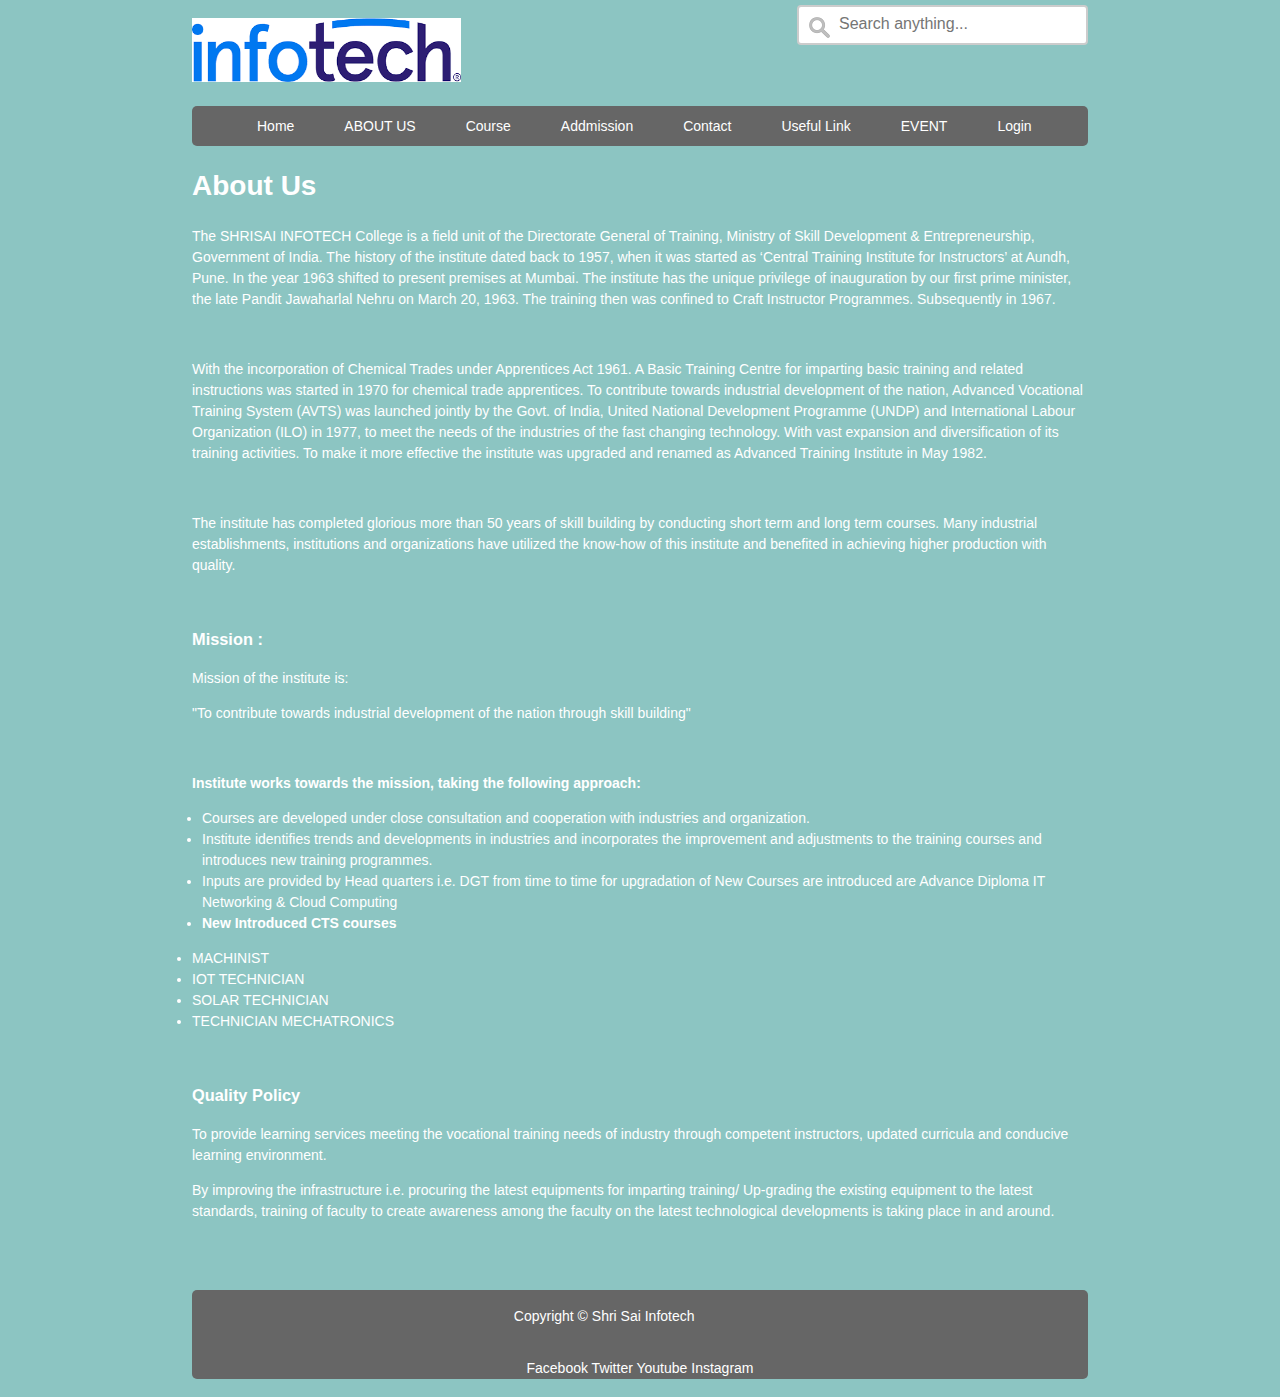
<file: aboutus.html>
<!DOCTYPE html>
<html lang="en">
<head>
	<title>Informatics College</title>
	<meta charset="utf-8">
<meta name="viewport" content="width=device-width, initial-scale=1">
<meta name="Keywords" content="College, Rahata, IT College, Lions Marga, college in Rahata, ahmednagarIT">
 <meta name="author" content="Sai Creation Team">
 <link rel="stylesheet" type="text/css" href="css/style.css">
<script src="javascript/js.js"></script>
<script src="javascript/validatename.js"></script>
</head>
<body class="body">
<header class="mainheader">
	<img src="images/logo.png">
	<content id="search">
		<form>
  <input type="text" name="search" placeholder="Search anything..." onclick="window.location.href='search.html'">
</form>
	</content>
<nav>
    <ul>
      <li><a href="index.html">Home</a></li>
			<li><a href="aboutus.html">ABOUT US</a></li>
			<li><a href="course.html">Course</a></li>
			<li><a href="Addmission.html">Addmission</a></li>
			<li><a href="contact.html">Contact</a></li>
			<li><a href="https://www.w3schools.com/">Useful Link</a></li>
			<li><a href="Event.html">EVENT</a></li>
			<li><a href="login.html">Login</a></li>	
    </ul> 
  </nav>
</header>
    <div class="contactSectionRight">
      <div class="homepage-content"> 
        <h1>About Us</h1>
        <p>The SHRISAI INFOTECH College is a field unit of the Directorate General of Training, Ministry of Skill Development & Entrepreneurship, Government of India. The history of the institute dated back to 1957, when it was started as ‘Central Training Institute for Instructors’ at Aundh, Pune. In the year 1963 shifted to present premises at Mumbai. The institute has the unique privilege of inauguration by our first prime minister, the late Pandit Jawaharlal Nehru on March 20, 1963. The training then was confined to Craft Instructor Programmes. Subsequently in 1967.</p>
        <p>&nbsp;</p>
        <p>With the incorporation of Chemical Trades under Apprentices Act 1961. A Basic Training Centre for imparting basic training and related instructions was started in 1970 for chemical trade apprentices. To contribute towards industrial development of the nation, Advanced Vocational Training System (AVTS) was launched jointly by the Govt. of India, United National Development Programme (UNDP) and International Labour Organization (ILO) in 1977, to meet the needs of the industries of the fast changing technology. With vast expansion and diversification of its training activities. To make it more effective the institute was upgraded and renamed as Advanced Training Institute in May 1982. </p>
        <p>&nbsp;</p>
        <p>The institute has completed glorious more than 50 years of skill building by conducting short term and long term courses. Many industrial establishments, institutions and organizations have utilized the know-how of this institute and benefited in achieving higher production with quality.</p>
        <p>&nbsp;</p>
        <h3>Mission : </h3>
        <p>Mission of the institute is:</p>
        <p class="target_group">"To contribute towards industrial development of the nation through skill building"</p>
        <p>&nbsp;</p>
        <p><strong>Institute works towards the mission, taking the following approach:</strong></p>
        <ul style="padding-left:10px;">
          <li> Courses are developed under close consultation and cooperation with industries and organization.</li>
          <li> Institute identifies trends and developments in industries and incorporates the improvement and adjustments to the training courses and introduces new training programmes.</li>
          <li> Inputs are provided by Head quarters i.e. DGT from time to time for upgradation of New Courses are introduced are Advance Diploma IT Networking & Cloud Computing <br> <ul="arrow"><li><strong> New Introduced CTS courses</strong></li></ul = arrow><li>MACHINIST</li><li>IOT TECHNICIAN </li><li>SOLAR TECHNICIAN </li><li>TECHNICIAN MECHATRONICS
</li>
        </ul>
        <p>&nbsp;</p>
        <h3>Quality Policy </h3>
        <p>To provide learning services meeting the vocational training needs of industry through competent instructors, updated curricula and conducive learning environment.</p>
        <p>By improving the infrastructure i.e. procuring the latest equipments for imparting training/ Up-grading the existing equipment to the latest standards, training of faculty to create awareness among the faculty on the latest technological developments is taking place in and around.</p>
      </div>
    </div>
    <div class="clear"></div>
  </div>
</div>
<footer class="mainFooter">
	<p>Copyright &copy Shri Sai Infotech</p>

	<a href="https://www.facebook.com/">Facebook</a>
	<a href="https://www.twitter.com/">Twitter</a>
	<a href="https://www.youtube.com/">Youtube</a>
	<a href="https://www.instagram.com/">Instagram</a>
	
</footer>
</body>
</html>
</file>
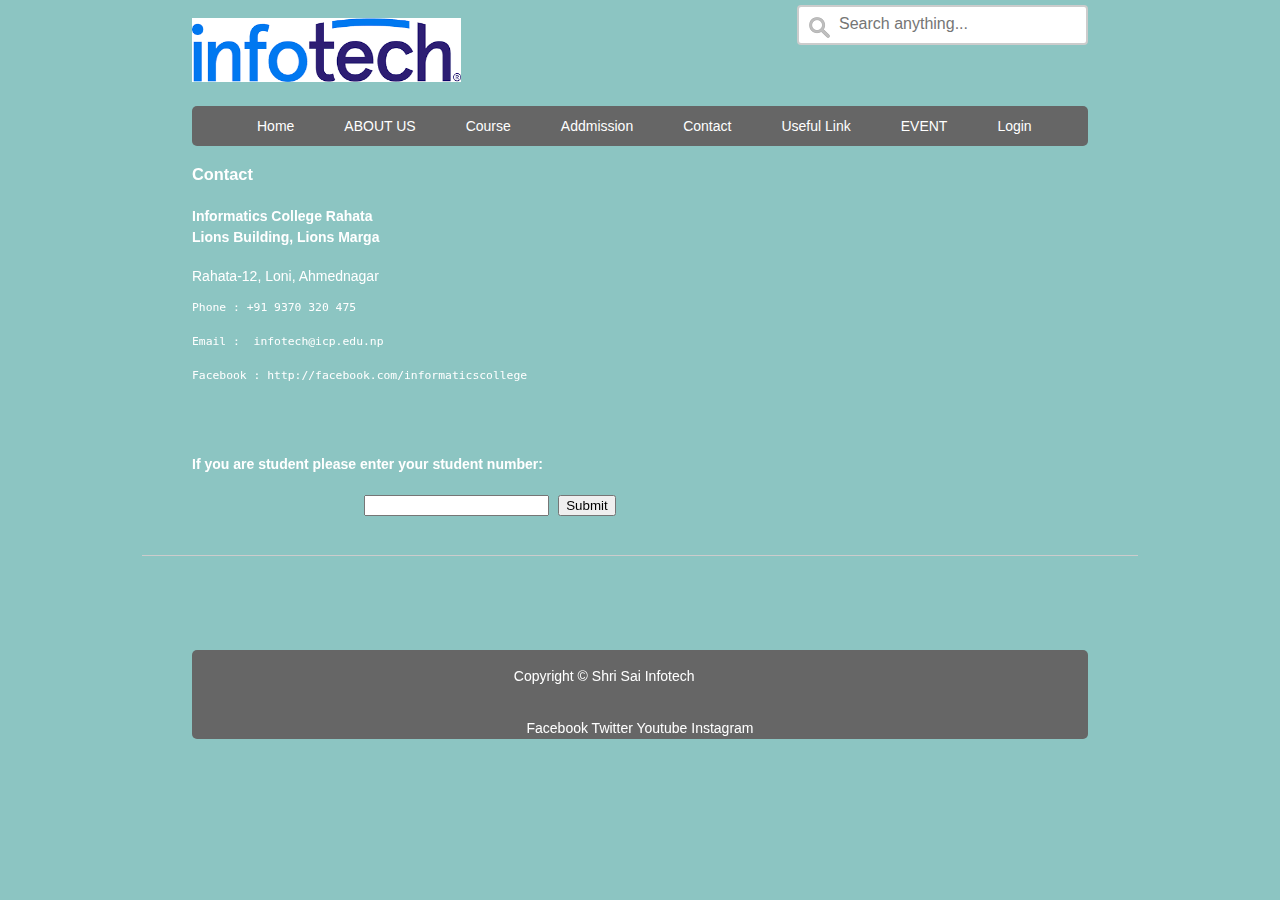
<file: contact.html>
<!DOCTYPE html>
<html lang="en">
<head>
	<title>Informatics College</title>
	<meta charset="utf-8">
<meta name="viewport" content="width=device-width, initial-scale=1">
<meta name="Keywords" content="College, Rahata, IT College, Lions Marga, college in Rahata, ahmednagarIT">
 <meta name="author" content="Sai Creation Team">
 <link rel="stylesheet" type="text/css" href="css/style.css">
<script src="javascript/js.js"></script>
<script src="javascript/validatename.js"></script>
</head>
<body class="body">
<header class="mainheader">
	<img src="images/logo.png">
	<content id="search">
		<form>
  <input type="text" name="search" placeholder="Search anything..." onclick="window.location.href='search.html'">
</form>
	</content>
<nav>
    <ul>
		
		<li><a href="index.html">Home</a></li>
		<li><a href="aboutus.html">ABOUT US</a></li>
		<li><a href="course.html">Course</a></li>
		<li><a href="Addmission.html">Addmission</a></li>
		<li><a href="contact.html">Contact</a></li>
		<li><a href="https://www.w3schools.com/">Useful Link</a></li>
		<li><a href="Event.html">EVENT</a></li>
		<li><a href="login.html">Login</a></li>
		
    </ul> 
  </nav>
</header>

<iframe src="https://www.google.com/maps/embed?pb=!1m14!1m8!1m3!1d7031.556636930296!2d84.00213800000002!3d28.214047!3m2!1i1024!2i768!4f13.1!3m3!1m2!1s0x0%3A0x2c990c26e1e19539!2sInformatics+College+Pokhara!5e0!3m2!1sen!2sus!4v1498820916560" width="300" height="350" frameborder="0" style="border:0" allowfullscreen></iframe>
<h3>Contact</h3>
<h4>Informatics College Rahata<br>
Lions Building, Lions Marga</h4>
Rahata-12, Loni, Ahmednagar
<pre>
Phone : +91 9370 320 475<br>
Email :  infotech@icp.edu.np<br>
Facebook : http://facebook.com/informaticscollege<br>
</pre>
<!DOCTYPE html>
<html>
<body>

<br>
<br>

<strong>If you are student please enter your student number:</strong>
<center>
<input id="numb">

<button type="button" onclick="myFunction()">Submit</button>

<p id="demo"></p>
</center>
<hr>
<footer class="mainFooter">
	<p>Copyright &copy Shri Sai Infotech</p>

	<a href="https://www.facebook.com/">Facebook</a>
	<a href="https://www.twitter.com/">Twitter</a>
	<a href="https://www.youtube.com/">Youtube</a>
	<a href="https://www.instagram.com/">Instagram</a>
	
</footer>
<script>
function myFunction() {
    var x, text;

    // Get the value of the input field with id="numb"
    x = document.getElementById("numb").value;

    // If x is Not a Number or less than one or greater than 10
    if (isNaN(x) || x < 1 || x > 1000) {
        text = "Input not valid";
    } else {
        text = "Input OK";
    }
    document.getElementById("demo").innerHTML = text;
}
</script>

</body>
</html> 
<script type="text/javascript">
  document.title="Contact";
</script>
</body>

</html>
</file>
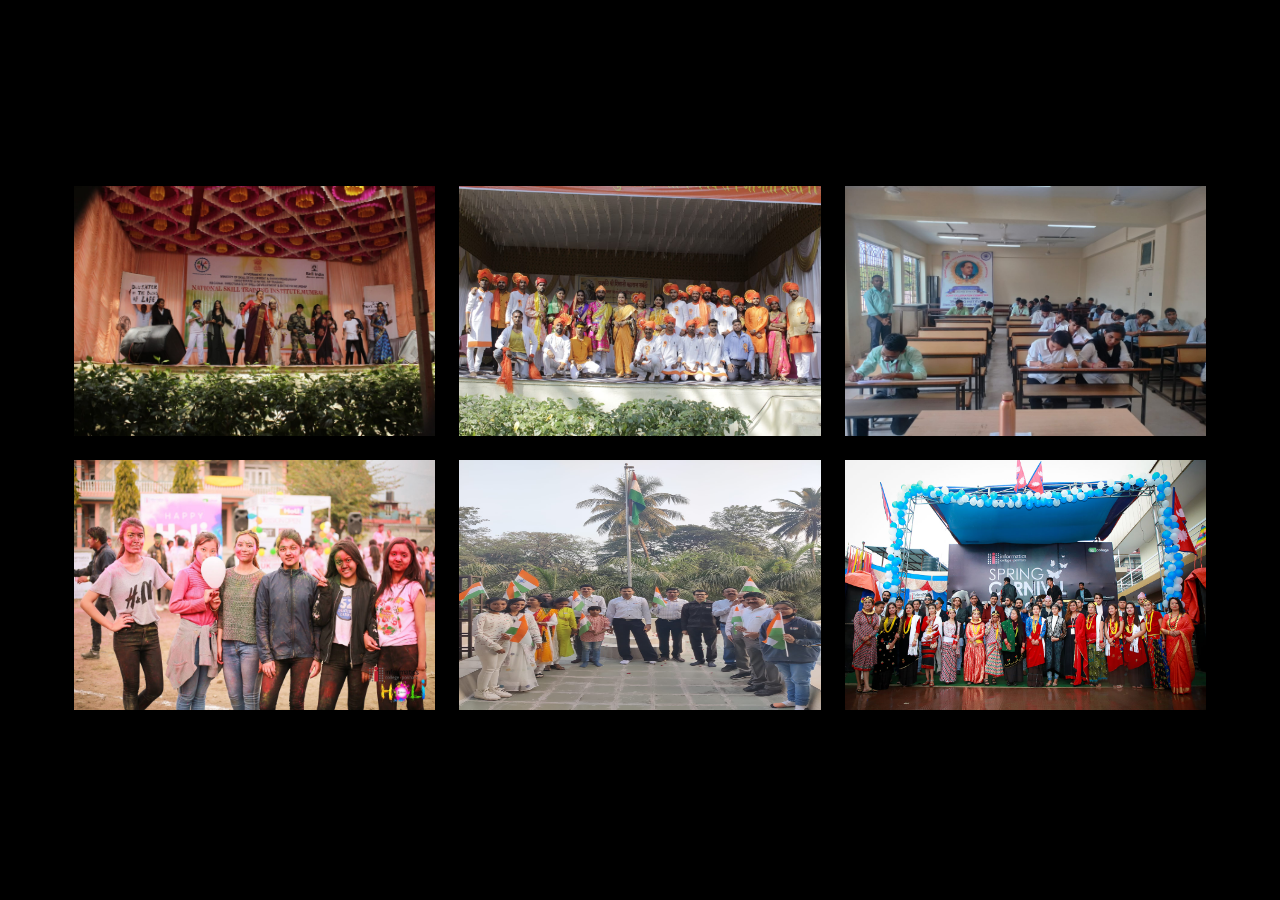
<file: Event.html>
<!DOCTYPE html>
<html lang="en">
<head>
    <meta charset="UTF-8">
    <meta http-equiv="X-UA-Compatible" content="IE=edge">
    <meta name="viewport" content="width=device-width, initial-scale=1.0">
    <title>EVENT</title>
 <link rel="stylesheet" type="text/css" href="css/Styles.CSS">
</head>
<body>
    <div class="container">
        <div class="box">
            <img src="images/Event/Annual  Function.jpg">
            <div class="content">
                <div class="wrap">
                    <h1>Annual Function</h1>
                    <p>
                        On 20th March, 2023 the historic *National Skill Training Institute (NSTI), Mumbai* has completed glorious 60 years 
                        in skill building for our nation. Since its inception in 1963, a total of 15,290 CITS trainees, 7680 CTS trainees, 56259 Short term courses 
                        participants have been trained till date.
                </div>
            </div>
        </div>
        <div class="box">
            <img src="images/Event/Shiv Jayanti.jpg">
            <div class="content">
                <div class="wrap">
                    <h1>Shiv Jayantis</h1>
                    <p>
                        Chhatrapati Shivaji Maharaj Jayanti dated 19th Feb, 2023, celebrated at NSTI Mumbai
                    </p>
                </div>
            </div>
        </div>
        <div class="box">
            <img src="images/Event/Dr Bhim Jayanti.jpg">
            <div class="content">
                <div class="wrap">
                    <h1>Dr Babasaheb Ambedkar Jayanti</h1>
                    <p>
                        Essay Writing Competition conducted on the occasion of celebration of 132nd birth anniversary 
                        of  Bharatratna Purskrut Dr. B.R. Ambedkar, a week long program commenced in NSTI Mumbai.
                    </p>
                </div>
            </div>
        </div>
        <div class="box">
            <img src="images/Event/holi-1.jpg">
            <div class="content">
                <div class="wrap">
                    <h1>Holi</h1>
                    <p>
                        Holi fevistival celebration in NSTI Mumbai. Very enjoyble occasion.
                    </p>
                </div>
            </div>
        </div>
        <div class="box">
            <img src="images/Event/Republic Day.jpg">
            <div class="content">
                <div class="wrap">
                    <h1>Republic Day</h1>
                    <p>
                        Nsti Mumbai is celebrating 74th Republic Day.
                    </p>
                </div>
            </div>
        </div>
        <div class="box">
            <img src="images/Event/spring-carnival-1.jpg">
            <div class="content">
                <div class="wrap">
                    <h1>Fency Dress</h1>
                    <p>
                       Fency Dress Competition celebrating in NSTI Mumbai.
                    </p>
                </div>
            </div>
        </div>
    </div>
</body>
</html>
</file>
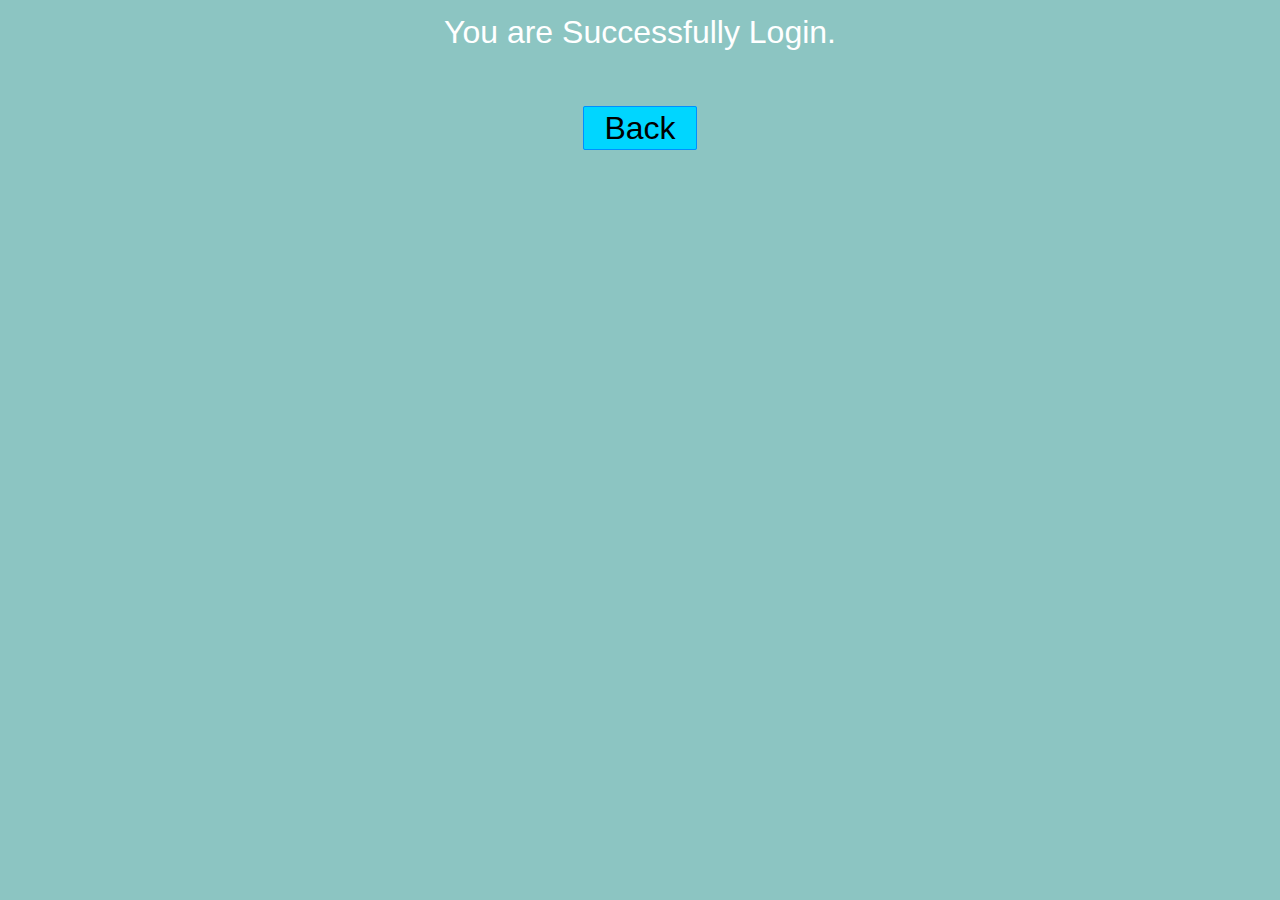
<file: Success.html>
<!DOCTYPE html>
<html>
  <head>
    <title>Successfully login</title>

	
	<!-- include css file here-->
    <link rel="stylesheet" href="css/style.css"/>
   
   <script type="text/javascript">
	
	var _gaq = _gaq || [];
	_gaq.push(['_setAccount', 'UA-43981329-1']);
	_gaq.push(['_trackPageview']);
	(function () {
	var ga = document.createElement('script');
	ga.type = 'text/javascript';
	ga.async = true;
	ga.src = ('https:' == document.location.protocol ? 'https://ssl' : 'http://www') + '.google-analytics.com/ga.js';

	var s = document.getElementsByTagName('script')[0];
	s.parentNode.insertBefore(ga, s);
	})();
	//]]>
	</script>
   
  </head>
<body>
<center>You are Successfully Login. </br></br> <a class="back" href="index.html">Back</a></center>
</body>
</html>
</file>
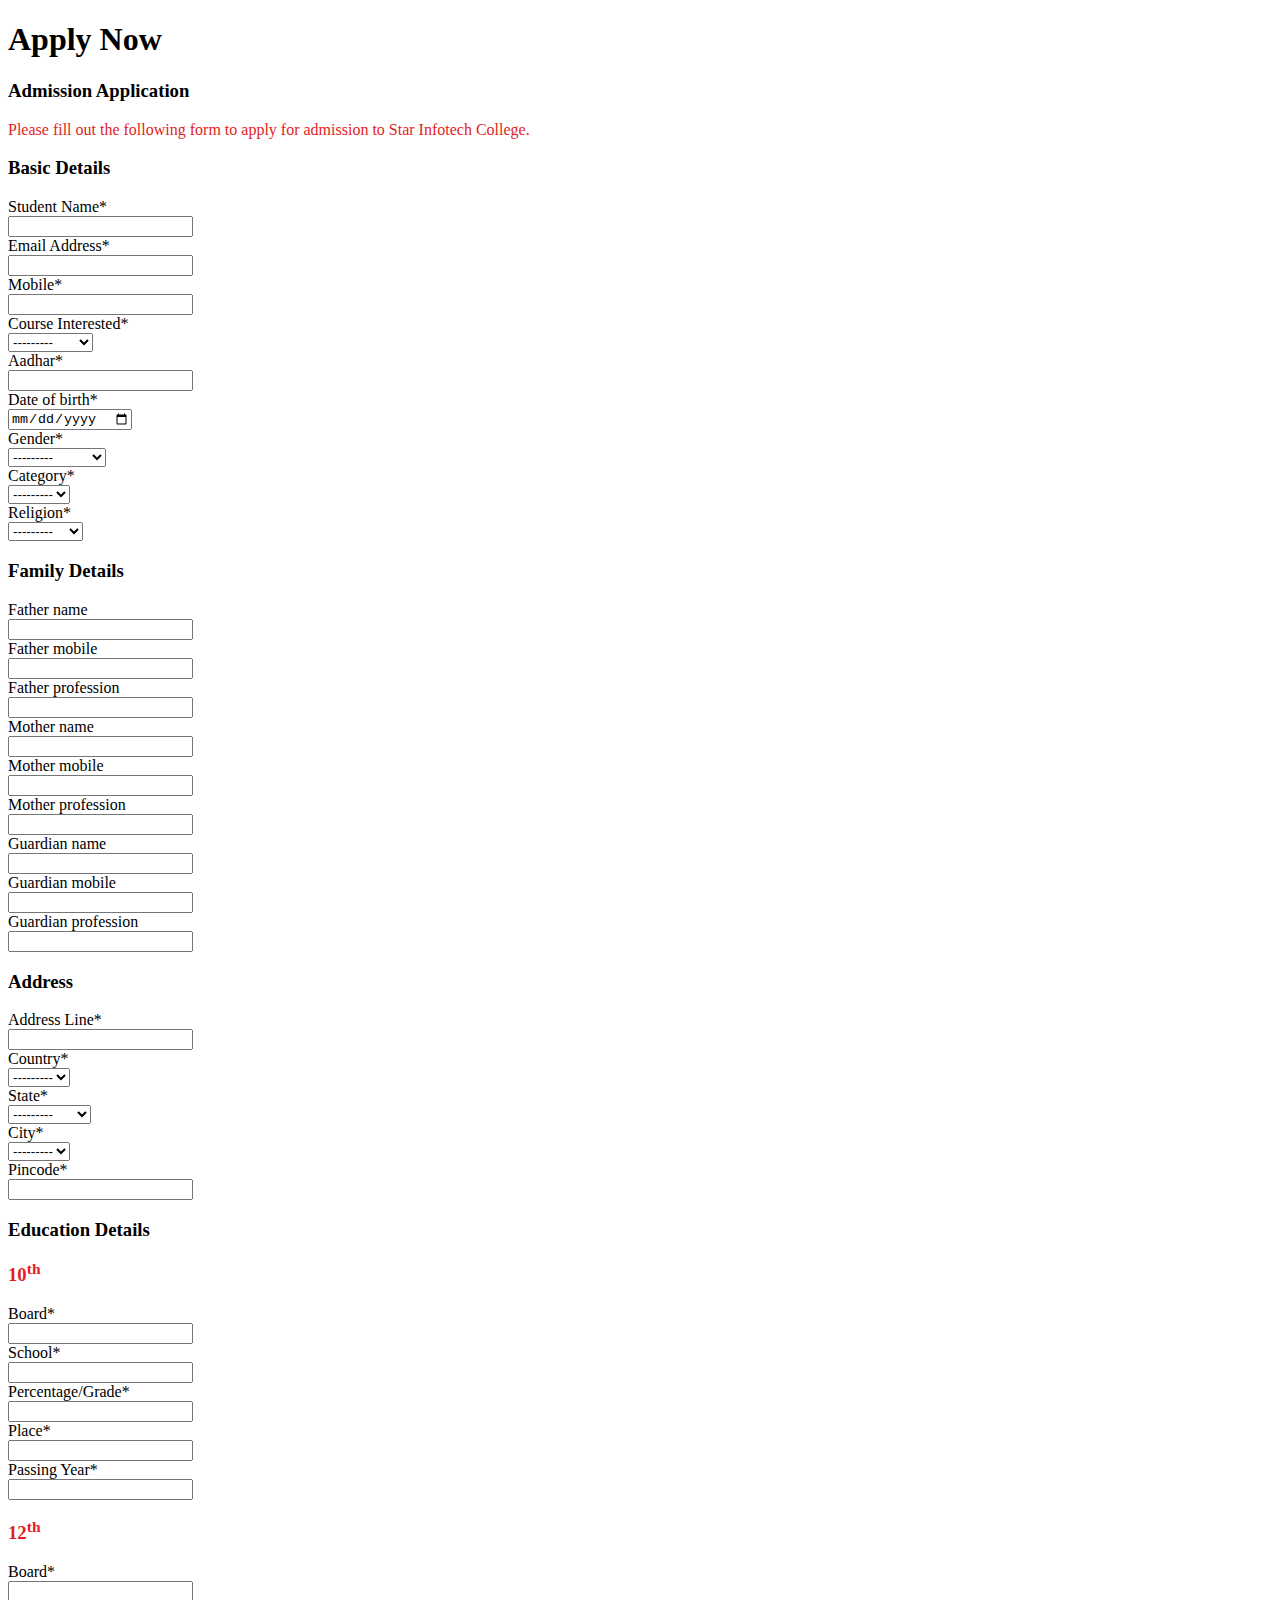
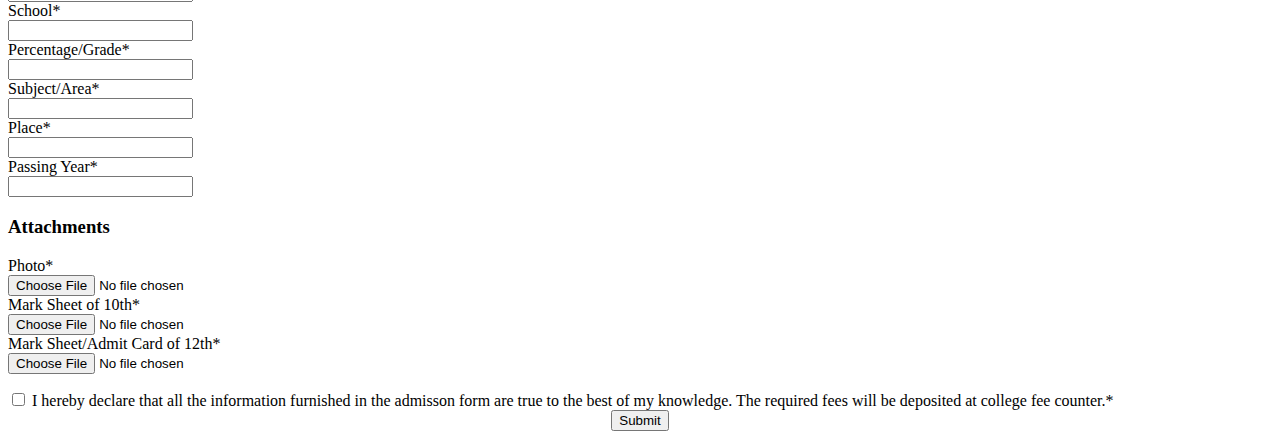
<file: images/Online Form.html>
<!DOCTYPE html>
<html lang="en">
<head>
    <meta charset="UTF-8">
    <meta http-equiv="X-UA-Compatible" content="IE=edge">
    <meta name="viewport" content="width=device-width, initial-scale=1.0">
    <title>Document</title>
</head>
<body>
    <h1 class="box-title text-light"> Apply Now </h1>
</div>
</div>
</div>
</div>
<div class="box equal">
<div class="box-body">
<div class="container mid">
<h3 class="box-title">Admission Application</h3>
<div class="divider"></div>
<div class="box-subheading " style="color: #e31d23!important;">Please fill out the following form to apply for admission to Star Infotech College.</div>
</div>
</div>
</div>
<div class="box equal bg-grey">
<div class="box-body">
<div class="container mid">
<form method="post" action="https://www.starinfotechcollege.com/Home/mailingStudentDetails" enctype="multipart/form-data" class="form" style="text-align: left; width: 100%; margin-bottom: 1em;">
    <h3 class="box-subheading"> Basic Details </h3>
    <div class="divider"></div>
    <div class="row">
        <div class="col">
            <div id="div_id_name" class="form-group">
                <label for="id_name" class="requiredField"> Student Name<span class="asteriskField">*</span> </label>

                <div class="">
                    <input type="text" name="name" maxlength="255" class="textinput textInput form-control" required id="id_name" />
                </div>
            </div>
        </div>
        <div class="col">
            <div id="div_id_email" class="form-group">
                <label for="id_email" class="requiredField"> Email Address<span class="asteriskField">*</span> </label>

                <div class="">
                    <input type="email" name="email" maxlength="255" class="emailinput form-control" required id="id_email" />
                </div>
            </div>
        </div>
    </div>
    <div class="row">
        <div class="col">
            <div id="div_id_mobile" class="form-group">
                <label for="id_mobile" class="requiredField"> Mobile<span class="asteriskField">*</span> </label>

                <div class="">
                    <input type="text" name="mobile" maxlength="13" class="textinput textInput form-control" required id="id_mobile" />
                </div>
            </div>
        </div>
        <div class="col">
            <div id="div_id_course" class="form-group">
                <label for="id_course" class="requiredField"> Course Interested<span class="asteriskField">*</span> </label>

                <div class="">
                    <select name="course" class="select form-control" required id="id_course">
                        <option value="" selected>---------</option>

                        <option value="BCA">BCA</option>

                        <option value="MCA">MCA</option>

                        <option value="Msc. (IT)">Msc. (IT)</option>

                        <option value="Salesforce">Salesforce</option>

                        <option value="icst">icst</option>

                        <option value="Adv. PHP">Adv. PHP</option>

                    </select>
                </div>
            </div>
        </div>
    </div>
    <div class="row">
        <div class="col">
            <div id="div_id_adhar" class="form-group">
                <label for="id_adhar" class="requiredField"> Aadhar<span class="asteriskField">*</span> </label>

                <div class="">
                    <input type="text" name="adhar" maxlength="13" class="textinput textInput form-control" required id="id_adhar" />
                </div>
            </div>
        </div>
        <div class="col">
            <div id="div_id_date_of_birth" class="form-group">
                <label for="id_date_of_birth" class="requiredField"> Date of birth<span class="asteriskField">*</span> </label>

                <div class="">
                    <div class="input-group" id="div_id_date_of_birth" data-target-input="nearest">
                        <input type="date" name="date_of_birth" autocomplete="off" class="datepicker form-control datetimepicker-input" required="True" id="id_date_of_birth" data-toggle="datetimepicker" data-target="#id_date_of_birth" />
                    </div>

                    <script type="text/javascript">
                        function deferDateTimePicker_id_date_of_birth() {
                            if (window.jQuery && $.fn.datetimepicker) {
                                $("#id_date_of_birth").datetimepicker({ format: "YYYY-MM-DD", icons: { time: "fa fa-clock-o" } });
                            } else {
                                setTimeout(function () {
                                    deferDateTimePicker_id_date_of_birth();
                                }, 50);
                            }
                        }

                        deferDateTimePicker_id_date_of_birth();
                    </script>
                </div>
            </div>
        </div>
    </div>
    <div class="row">
        <div class="col">
            <div id="div_id_gender" class="form-group">
                <label for="id_gender" class="requiredField"> Gender<span class="asteriskField">*</span> </label>

                <div class="">
                    <select name="gender" class="select form-control" required id="id_gender">
                        <option value="" selected>---------</option>

                        <option value="Male">Male</option>

                        <option value="Female">Female</option>

                        <option value="trangender">Transgender</option>
                    </select>
                </div>
            </div>
        </div>
        <div class="col">
            <div id="div_id_categorie" class="form-group">
                <label for="id_categorie" class="requiredField">Category<span class="asteriskField">*</span> </label>

                <div class="">
                    <select name="categorie" class="select form-control" required id="id_categorie">
                        <option value="" selected>---------</option>

                        <option value="GEN">GEN</option>

                        <option value="OBC">OBC</option>

                        <option value="SC/ST">SC/ST</option>

                        <option value="Other">Other</option>
                    </select>
                </div>
            </div>
        </div>
    </div>
    <div class="row">
        <div class="col">
            <div id="div_id_religion" class="form-group">
                <label for="id_religion" class="requiredField"> Religion<span class="asteriskField">*</span> </label>

                <div class="">
                    <select name="religion" class="select form-control" required id="id_religion">
                        <option value="" selected>---------</option>

                        <option value="Hindu">Hindu</option>

                        <option value="Muslim">Muslim</option>

                        <option value="Christian">Christian</option>

                        <option value="Sikh">Sikh</option>

                        <option value="Other">Other</option>
                    </select>
                </div>
            </div>
        </div>
        <div class="col"></div>
    </div>
    <h3 class="box-subheading">Family Details</h3>
    <div class="divider"></div>
    <div class="row">
        <div class="col">
            <div id="div_id_father_name" class="form-group">
                <label for="id_father_name" class="">
                    Father name
                </label>

                <div class="">
                    <input type="text" name="father_name" maxlength="255" class="textinput textInput form-control" id="id_father_name" />
                </div>
            </div>
        </div>
        <div class="col">
            <div id="div_id_father_mobile" class="form-group">
                <label for="id_father_mobile" class="">
                    Father mobile
                </label>

                <div class="">
                    <input type="text" name="father_mobile" maxlength="255" class="textinput textInput form-control" id="id_father_mobile" />
                </div>
            </div>
        </div>
        <div class="col">
            <div id="div_id_father_profession" class="form-group">
                <label for="id_father_profession" class="">
                    Father profession
                </label>

                <div class="">
                    <input type="text" name="father_profession" maxlength="255" class="textinput textInput form-control" id="id_father_profession" />
                </div>
            </div>
        </div>
    </div>
    <div class="row">
        <div class="col">
            <div id="div_id_mother_name" class="form-group">
                <label for="id_mother_name" class="">
                    Mother name
                </label>

                <div class="">
                    <input type="text" name="mother_name" maxlength="255" class="textinput textInput form-control" id="id_mother_name" />
                </div>
            </div>
        </div>
        <div class="col">
            <div id="div_id_mother_mobile" class="form-group">
                <label for="id_mother_mobile" class="">
                    Mother mobile
                </label>

                <div class="">
                    <input type="text" name="mother_mobile" maxlength="255" class="textinput textInput form-control" id="id_mother_mobile" />
                </div>
            </div>
        </div>
        <div class="col">
            <div id="div_id_mother_profession" class="form-group">
                <label for="id_mother_profession" class="">
                    Mother profession
                </label>

                <div class="">
                    <input type="text" name="mother_profession" maxlength="255" class="textinput textInput form-control" id="id_mother_profession" />
                </div>
            </div>
        </div>
    </div>
    <div class="row">
        <div class="col">
            <div id="div_id_guardian_name" class="form-group">
                <label for="id_guardian_name" class="">
                    Guardian name
                </label>

                <div class="">
                    <input type="text" name="guardian_name" maxlength="255" class="textinput textInput form-control" id="id_guardian_name" />
                </div>
            </div>
        </div>
        <div class="col">
            <div id="div_id_guardian_mobile" class="form-group">
                <label for="id_guardian_mobile" class="">
                    Guardian mobile
                </label>

                <div class="">
                    <input type="text" name="guardian_mobile" maxlength="255" class="textinput textInput form-control" id="id_guardian_mobile" />
                </div>
            </div>
        </div>
        <div class="col">
            <div id="div_id_guardian_profession" class="form-group">
                <label for="id_guardian_profession" class="">
                    Guardian profession
                </label>

                <div class="">
                    <input type="text" name="guardian_profession" maxlength="255" class="textinput textInput form-control" id="id_guardian_profession" />
                </div>
            </div>
        </div>
    </div>
    <h3 class="box-subheading">Address</h3>
    <div class="divider"></div>
    <div class="row">
        <div class="col">
            <div id="div_id_address" class="form-group">
                <label for="id_address" class="requiredField"> Address Line<span class="asteriskField">*</span> </label>

                <div class="">
                    <input type="text" name="address" maxlength="255" class="textinput textInput form-control" required id="id_address" />
                </div>
            </div>
        </div>
    </div>
    <div class="row">
        <div class="col">
            <div id="div_id_country" class="form-group">
                <label for="id_country" class="requiredField"> Country<span class="asteriskField">*</span> </label>

                <div class="">
                    <select name="country" class="select form-control" required id="id_country">
                        <option value="" selected>---------</option>

                        <option value="india">India</option>
                    </select>
                </div>
            </div>
        </div>
        <div class="col">
            <div id="div_id_state" class="form-group">
                <label for="id_state" class="requiredField"> State<span class="asteriskField">*</span> </label>

                <div class="">
                    <select name="state" class="select form-control" required id="id_state">
                        <option value="" selected>---------</option>
                        <option value="rajasthan">Rajasthan</option>
                    </select>
                </div>
            </div>
        </div>
    </div>
    <div class="row">
        <div class="col">
            <div id="div_id_city" class="form-group">
                <label for="id_city" class="requiredField"> City<span class="asteriskField">*</span> </label>

                <div class="">
                    <select name="city" class="select form-control" required id="id_city">
                        <option value="" selected>---------</option>
                        <option value="ajmer">Ajmer</option>
                        <option value="jaipur">Jaipur</option>
                        <option value="kota">Kota</option>
                    </select>
                </div>
            </div>
        </div>
        <div class="col">
            <div id="div_id_pincode" class="form-group">
                <label for="id_pincode" class="requiredField"> Pincode<span class="asteriskField">*</span> </label>

                <div class="">
                    <input type="text" name="pincode" maxlength="6" class="textinput textInput form-control" required id="id_pincode" />
                </div>
            </div>
        </div>
    </div>
    <h3 class="box-subheading">Education Details</h3>
    <div class="divider"></div>
    <h3 class="box-subheading" style="color: #e31d23!important;">10<sup>th</sup></h3>
    <div class="row">
        <div class="col">
            <div id="div_id_b10" class="form-group">
                <label for="id_b10" class="requiredField"> Board<span class="asteriskField">*</span> </label>

                <div class="">
                    <input type="text" name="b10" maxlength="255" class="textinput textInput form-control" required id="id_b10" />
                </div>
            </div>
        </div>
        <div class="col">
            <div id="div_id_s10" class="form-group">
                <label for="id_s10" class="requiredField"> School<span class="asteriskField">*</span> </label>

                <div class="">
                    <input type="text" name="s10" maxlength="255" class="textinput textInput form-control" required id="id_s10" />
                </div>
            </div>
        </div>
        <div class="col">
            <div id="div_id_per10" class="form-group">
                <label for="id_per10" class="requiredField"> Percentage/Grade<span class="asteriskField">*</span> </label>

                <div class="">
                    <input type="text" name="per10" maxlength="255" class="textinput textInput form-control" required id="id_per10" />
                </div>
            </div>
        </div>
    </div>
    <div class="row">
        <div class="col">
            <div id="div_id_p10" class="form-group">
                <label for="id_p10" class="requiredField"> Place<span class="asteriskField">*</span> </label>

                <div class="">
                    <input type="text" name="p10" maxlength="255" class="textinput textInput form-control" required id="id_p10" />
                </div>
            </div>
        </div>
        <div class="col">
            <div id="div_id_pas10" class="form-group">
                <label for="id_pas10" class="requiredField"> Passing Year<span class="asteriskField">*</span> </label>

                <div class="">
                    <input type="number" name="pas10" min="1990" class="numberinput form-control" required id="id_pas10" />
                </div>
            </div>
        </div>
        <div class="col"></div>
    </div>
    <h3 class="box-subheading" style="color: #e31d23!important;">12<sup>th</sup></h3>
    <div class="row">
        <div class="col">
            <div id="div_id_b12" class="form-group">
                <label for="id_b12" class="requiredField"> Board<span class="asteriskField">*</span> </label>

                <div class="">
                    <input type="text" name="b12" maxlength="255" class="textinput textInput form-control" required id="id_b12" />
                </div>
            </div>
        </div>
        <div class="col">
            <div id="div_id_s12" class="form-group">
                <label for="id_s12" class="requiredField"> School<span class="asteriskField">*</span> </label>

                <div class="">
                    <input type="text" name="s12" maxlength="255" class="textinput textInput form-control" required id="id_s12" />
                </div>
            </div>
        </div>
        <div class="col">
            <div id="div_id_sub12" class="form-group">
                <label for="id_sub12" class="requiredField"> Percentage/Grade<span class="asteriskField">*</span> </label>

                <div class="">
                    <input type="text" name="sub12" maxlength="255" class="textinput textInput form-control" required id="id_sub12" />
                </div>
            </div>
        </div>
    </div>
    <div class="row">
        <div class="col">
            <div id="div_id_per12" class="form-group">
                <label for="id_per12" class="requiredField"> Subject/Area<span class="asteriskField">*</span> </label>

                <div class="">
                    <input type="text" name="per12" maxlength="255" class="textinput textInput form-control" required id="id_per12" />
                </div>
            </div>
        </div>
        <div class="col">
            <div id="div_id_p12" class="form-group">
                <label for="id_p12" class="requiredField"> Place<span class="asteriskField">*</span> </label>

                <div class="">
                    <input type="text" name="p12" maxlength="255" class="textinput textInput form-control" required id="id_p12" />
                </div>
            </div>
        </div>
        <div class="col">
            <div id="div_id_pas12" class="form-group">
                <label for="id_pas12" class="requiredField"> Passing Year<span class="asteriskField">*</span> </label>

                <div class="">
                    <input type="number" name="pas12" min="1990" class="numberinput form-control" required id="id_pas12" />
                </div>
            </div>
        </div>
    </div>
    <h3 class="box-subheading">Attachments</h3>
    <div class="divider"></div>
    <div class="row" style="margin-bottom: 1em;">
        <div class="col">
            <div id="div_id_photo" class="form-group">
                <label for="id_photo" class="requiredField"> Photo<span class="asteriskField">*</span> </label>

                <div class="">
                    <input type="file" name="photo" class="clearablefileinput form-control-file" required id="id_photo" />
                </div>
            </div>
        </div>
        <div class="col">
            <div id="div_id_ms10" class="form-group">
                <label for="id_ms10" class="requiredField"> Mark Sheet of 10th<span class="asteriskField">*</span> </label>

                <div class="">
                    <input type="file" name="ms10" class="clearablefileinput form-control-file" required id="id_ms10" />
                </div>
            </div>
        </div>
        <div class="col">
            <div id="div_id_ms12" class="form-group">
                <label for="id_ms12" class="requiredField"> Mark Sheet/Admit Card of 12th<span class="asteriskField">*</span> </label>

                <div class="">
                    <input type="file" name="ms12" class="clearablefileinput form-control-file" required id="id_ms12" />
                </div>
            </div>
        </div>
    </div>

    <div class="form-group">
        <div id="div_id_agree" class="form-check">
            <input type="checkbox" name="agree" class="checkboxinput form-check-input" required id="id_agree" />

            <label for="id_agree" class="form-check-label requiredField">
                I hereby declare that all the information furnished in the admisson form are true to the best of my knowledge. The required fees will be deposited at college fee counter.<span class="asteriskField">*</span>
            </label>
        </div>
    </div>
     <div class="g-recaptcha" data-sitekey="6LcjQSUfAAAAAKTxWzhCebv_AsEYXPvOo0N9EKbU"></div>
    <div class="form-group" style="display: flex;justify-content: center;align-items: center;">
        <input type="submit" class="btn-sub" style="" />
           
    </div>
</form>
</div>
</div>
</div>
</div>

</body>
</html>
</file>
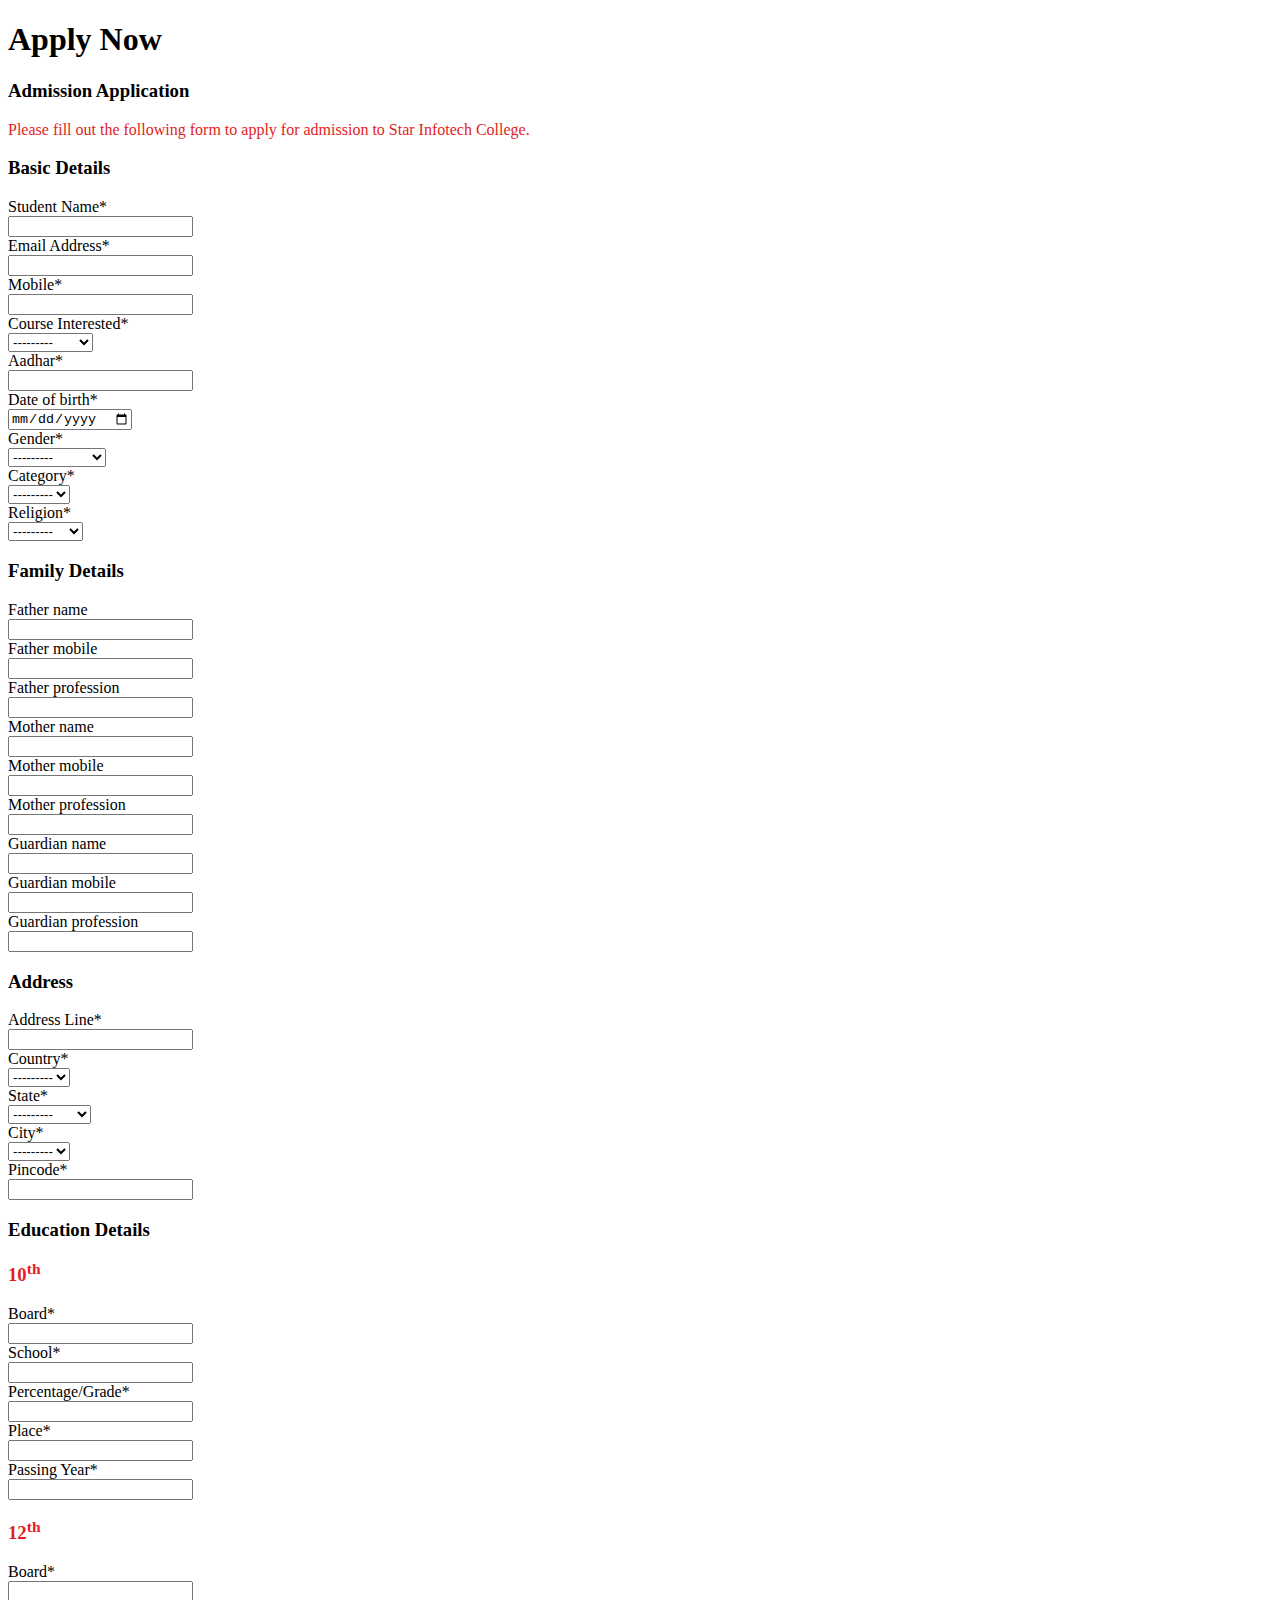
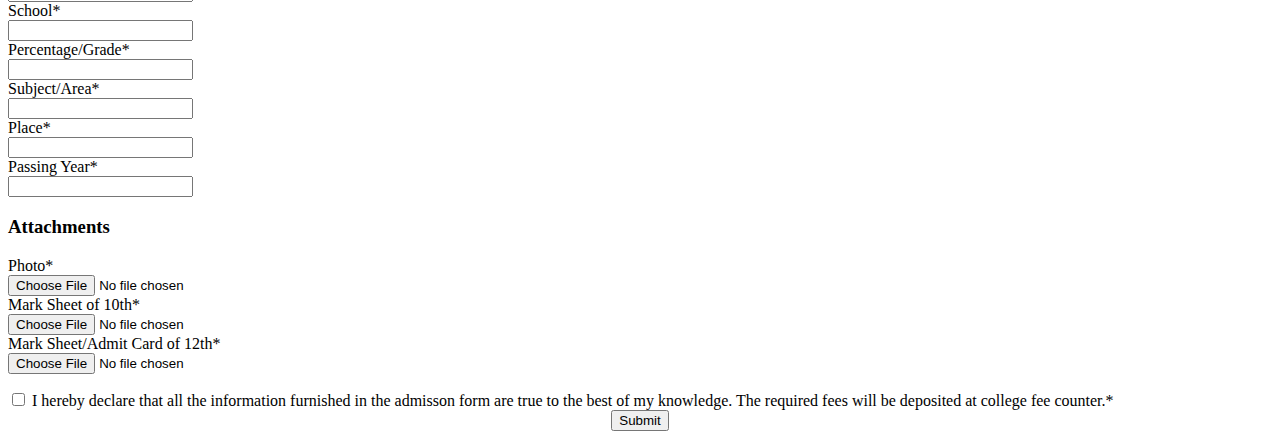
<file: javascript/5.html>
<!DOCTYPE html>
<html lang="en">
<head>
    <meta charset="UTF-8">
    <meta http-equiv="X-UA-Compatible" content="IE=edge">
    <meta name="viewport" content="width=device-width, initial-scale=1.0">
    <title>Document</title>
   <script type="text/javascript" src=""></script>
</head>
<body>
    <h1 class="box-title text-light">Apply Now</h1>
</div>
</div>
</div>
</div>
<div class="box equal">
<div class="box-body">
<div class="container mid">
<h3 class="box-title">Admission Application</h3>
<div class="divider"></div>
<div class="box-subheading " style="color: #e31d23!important;">Please fill out the following form to apply for admission to Star Infotech College.</div>
</div>
</div>
</div>
<div class="box equal bg-grey">
<div class="box-body">
<div class="container mid">
<form method="post" action="https://www.starinfotechcollege.com/Home/mailingStudentDetails" enctype="multipart/form-data" class="form" style="text-align: left; width: 100%; margin-bottom: 1em;">
    <h3 class="box-subheading">Basic Details</h3>
    <div class="divider"></div>
    <div class="row">
        <div class="col">
            <div id="div_id_name" class="form-group">
                <label for="id_name" class="requiredField"> Student Name<span class="asteriskField">*</span> </label>

                <div class="">
                    <input type="text" name="name" maxlength="255" class="textinput textInput form-control" required id="id_name" />
                </div>
            </div>
        </div>
        <div class="col">
            <div id="div_id_email" class="form-group">
                <label for="id_email" class="requiredField"> Email Address<span class="asteriskField">*</span> </label>

                <div class="">
                    <input type="email" name="email" maxlength="255" class="emailinput form-control" required id="id_email" />
                </div>
            </div>
        </div>
    </div>
    <div class="row">
        <div class="col">
            <div id="div_id_mobile" class="form-group">
                <label for="id_mobile" class="requiredField"> Mobile<span class="asteriskField">*</span> </label>

                <div class="">
                    <input type="text" name="mobile" maxlength="13" class="textinput textInput form-control" required id="id_mobile" />
                </div>
            </div>
        </div>
        <div class="col">
            <div id="div_id_course" class="form-group">
                <label for="id_course" class="requiredField"> Course Interested<span class="asteriskField">*</span> </label>

                <div class="">
                    <select name="course" class="select form-control" required id="id_course">
                        <option value="" selected>---------</option>

                        <option value="BCA">BCA</option>

                        <option value="MCA">MCA</option>

                        <option value="Msc. (IT)">Msc. (IT)</option>

                        <option value="Salesforce">Salesforce</option>

                        <option value="icst">icst</option>

                        <option value="Adv. PHP">Adv. PHP</option>

                    </select>
                </div>
            </div>
        </div>
    </div>
    <div class="row">
        <div class="col">
            <div id="div_id_adhar" class="form-group">
                <label for="id_adhar" class="requiredField"> Aadhar<span class="asteriskField">*</span> </label>

                <div class="">
                    <input type="text" name="adhar" maxlength="13" class="textinput textInput form-control" required id="id_adhar" />
                </div>
            </div>
        </div>
        <div class="col">
            <div id="div_id_date_of_birth" class="form-group">
                <label for="id_date_of_birth" class="requiredField"> Date of birth<span class="asteriskField">*</span> </label>

                <div class="">
                    <div class="input-group" id="div_id_date_of_birth" data-target-input="nearest">
                        <input type="date" name="date_of_birth" autocomplete="off" class="datepicker form-control datetimepicker-input" required="True" id="id_date_of_birth" data-toggle="datetimepicker" data-target="#id_date_of_birth" />
                    </div>

                    <script type="text/javascript">
                        function deferDateTimePicker_id_date_of_birth() {
                            if (window.jQuery && $.fn.datetimepicker) {
                                $("#id_date_of_birth").datetimepicker({ format: "YYYY-MM-DD", icons: { time: "fa fa-clock-o" } });
                            } else {
                                setTimeout(function () {
                                    deferDateTimePicker_id_date_of_birth();
                                }, 50);
                            }
                        }

                        deferDateTimePicker_id_date_of_birth();
                    </script>
                </div>
            </div>
        </div>
    </div>
    <div class="row">
        <div class="col">
            <div id="div_id_gender" class="form-group">
                <label for="id_gender" class="requiredField"> Gender<span class="asteriskField">*</span> </label>

                <div class="">
                    <select name="gender" class="select form-control" required id="id_gender">
                        <option value="" selected>---------</option>

                        <option value="Male">Male</option>

                        <option value="Female">Female</option>

                        <option value="trangender">Transgender</option>
                    </select>
                </div>
            </div>
        </div>
        <div class="col">
            <div id="div_id_categorie" class="form-group">
                <label for="id_categorie" class="requiredField">Category<span class="asteriskField">*</span> </label>

                <div class="">
                    <select name="categorie" class="select form-control" required id="id_categorie">
                        <option value="" selected>---------</option>

                        <option value="GEN">GEN</option>

                        <option value="OBC">OBC</option>

                        <option value="SC/ST">SC/ST</option>

                        <option value="Other">Other</option>
                    </select>
                </div>
            </div>
        </div>
    </div>
    <div class="row">
        <div class="col">
            <div id="div_id_religion" class="form-group">
                <label for="id_religion" class="requiredField"> Religion<span class="asteriskField">*</span> </label>

                <div class="">
                    <select name="religion" class="select form-control" required id="id_religion">
                        <option value="" selected>---------</option>

                        <option value="Hindu">Hindu</option>

                        <option value="Muslim">Muslim</option>

                        <option value="Christian">Christian</option>

                        <option value="Sikh">Sikh</option>

                        <option value="Other">Other</option>
                    </select>
                </div>
            </div>
        </div>
        <div class="col"></div>
    </div>
    <h3 class="box-subheading">Family Details</h3>
    <div class="divider"></div>
    <div class="row">
        <div class="col">
            <div id="div_id_father_name" class="form-group">
                <label for="id_father_name" class="">
                    Father name
                </label>

                <div class="">
                    <input type="text" name="father_name" maxlength="255" class="textinput textInput form-control" id="id_father_name" />
                </div>
            </div>
        </div>
        <div class="col">
            <div id="div_id_father_mobile" class="form-group">
                <label for="id_father_mobile" class="">
                    Father mobile
                </label>

                <div class="">
                    <input type="text" name="father_mobile" maxlength="255" class="textinput textInput form-control" id="id_father_mobile" />
                </div>
            </div>
        </div>
        <div class="col">
            <div id="div_id_father_profession" class="form-group">
                <label for="id_father_profession" class="">
                    Father profession
                </label>

                <div class="">
                    <input type="text" name="father_profession" maxlength="255" class="textinput textInput form-control" id="id_father_profession" />
                </div>
            </div>
        </div>
    </div>
    <div class="row">
        <div class="col">
            <div id="div_id_mother_name" class="form-group">
                <label for="id_mother_name" class="">
                    Mother name
                </label>

                <div class="">
                    <input type="text" name="mother_name" maxlength="255" class="textinput textInput form-control" id="id_mother_name" />
                </div>
            </div>
        </div>
        <div class="col">
            <div id="div_id_mother_mobile" class="form-group">
                <label for="id_mother_mobile" class="">
                    Mother mobile
                </label>

                <div class="">
                    <input type="text" name="mother_mobile" maxlength="255" class="textinput textInput form-control" id="id_mother_mobile" />
                </div>
            </div>
        </div>
        <div class="col">
            <div id="div_id_mother_profession" class="form-group">
                <label for="id_mother_profession" class="">
                    Mother profession
                </label>

                <div class="">
                    <input type="text" name="mother_profession" maxlength="255" class="textinput textInput form-control" id="id_mother_profession" />
                </div>
            </div>
        </div>
    </div>
    <div class="row">
        <div class="col">
            <div id="div_id_guardian_name" class="form-group">
                <label for="id_guardian_name" class="">
                    Guardian name
                </label>

                <div class="">
                    <input type="text" name="guardian_name" maxlength="255" class="textinput textInput form-control" id="id_guardian_name" />
                </div>
            </div>
        </div>
        <div class="col">
            <div id="div_id_guardian_mobile" class="form-group">
                <label for="id_guardian_mobile" class="">
                    Guardian mobile
                </label>

                <div class="">
                    <input type="text" name="guardian_mobile" maxlength="255" class="textinput textInput form-control" id="id_guardian_mobile" />
                </div>
            </div>
        </div>
        <div class="col">
            <div id="div_id_guardian_profession" class="form-group">
                <label for="id_guardian_profession" class="">
                    Guardian profession
                </label>

                <div class="">
                    <input type="text" name="guardian_profession" maxlength="255" class="textinput textInput form-control" id="id_guardian_profession" />
                </div>
            </div>
        </div>
    </div>
    <h3 class="box-subheading">Address</h3>
    <div class="divider"></div>
    <div class="row">
        <div class="col">
            <div id="div_id_address" class="form-group">
                <label for="id_address" class="requiredField"> Address Line<span class="asteriskField">*</span> </label>

                <div class="">
                    <input type="text" name="address" maxlength="255" class="textinput textInput form-control" required id="id_address" />
                </div>
            </div>
        </div>
    </div>
    <div class="row">
        <div class="col">
            <div id="div_id_country" class="form-group">
                <label for="id_country" class="requiredField"> Country<span class="asteriskField">*</span> </label>

                <div class="">
                    <select name="country" class="select form-control" required id="id_country">
                        <option value="" selected>---------</option>

                        <option value="india">India</option>
                    </select>
                </div>
            </div>
        </div>
        <div class="col">
            <div id="div_id_state" class="form-group">
                <label for="id_state" class="requiredField"> State<span class="asteriskField">*</span> </label>

                <div class="">
                    <select name="state" class="select form-control" required id="id_state">
                        <option value="" selected>---------</option>
                        <option value="rajasthan">Rajasthan</option>
                    </select>
                </div>
            </div>
        </div>
    </div>
    <div class="row">
        <div class="col">
            <div id="div_id_city" class="form-group">
                <label for="id_city" class="requiredField"> City<span class="asteriskField">*</span> </label>

                <div class="">
                    <select name="city" class="select form-control" required id="id_city">
                        <option value="" selected>---------</option>
                        <option value="ajmer">Ajmer</option>
                        <option value="jaipur">Jaipur</option>
                        <option value="kota">Kota</option>
                    </select>
                </div>
            </div>
        </div>
        <div class="col">
            <div id="div_id_pincode" class="form-group">
                <label for="id_pincode" class="requiredField"> Pincode<span class="asteriskField">*</span> </label>

                <div class="">
                    <input type="text" name="pincode" maxlength="6" class="textinput textInput form-control" required id="id_pincode" />
                </div>
            </div>
        </div>
    </div>
    <h3 class="box-subheading">Education Details</h3>
    <div class="divider"></div>
    <h3 class="box-subheading" style="color: #e31d23!important;">10<sup>th</sup></h3>
    <div class="row">
        <div class="col">
            <div id="div_id_b10" class="form-group">
                <label for="id_b10" class="requiredField"> Board<span class="asteriskField">*</span> </label>

                <div class="">
                    <input type="text" name="b10" maxlength="255" class="textinput textInput form-control" required id="id_b10" />
                </div>
            </div>
        </div>
        <div class="col">
            <div id="div_id_s10" class="form-group">
                <label for="id_s10" class="requiredField"> School<span class="asteriskField">*</span> </label>

                <div class="">
                    <input type="text" name="s10" maxlength="255" class="textinput textInput form-control" required id="id_s10" />
                </div>
            </div>
        </div>
        <div class="col">
            <div id="div_id_per10" class="form-group">
                <label for="id_per10" class="requiredField"> Percentage/Grade<span class="asteriskField">*</span> </label>

                <div class="">
                    <input type="text" name="per10" maxlength="255" class="textinput textInput form-control" required id="id_per10" />
                </div>
            </div>
        </div>
    </div>
    <div class="row">
        <div class="col">
            <div id="div_id_p10" class="form-group">
                <label for="id_p10" class="requiredField"> Place<span class="asteriskField">*</span> </label>

                <div class="">
                    <input type="text" name="p10" maxlength="255" class="textinput textInput form-control" required id="id_p10" />
                </div>
            </div>
        </div>
        <div class="col">
            <div id="div_id_pas10" class="form-group">
                <label for="id_pas10" class="requiredField"> Passing Year<span class="asteriskField">*</span> </label>

                <div class="">
                    <input type="number" name="pas10" min="1990" class="numberinput form-control" required id="id_pas10" />
                </div>
            </div>
        </div>
        <div class="col"></div>
    </div>
    <h3 class="box-subheading" style="color: #e31d23!important;">12<sup>th</sup></h3>
    <div class="row">
        <div class="col">
            <div id="div_id_b12" class="form-group">
                <label for="id_b12" class="requiredField"> Board<span class="asteriskField">*</span> </label>

                <div class="">
                    <input type="text" name="b12" maxlength="255" class="textinput textInput form-control" required id="id_b12" />
                </div>
            </div>
        </div>
        <div class="col">
            <div id="div_id_s12" class="form-group">
                <label for="id_s12" class="requiredField"> School<span class="asteriskField">*</span> </label>

                <div class="">
                    <input type="text" name="s12" maxlength="255" class="textinput textInput form-control" required id="id_s12" />
                </div>
            </div>
        </div>
        <div class="col">
            <div id="div_id_sub12" class="form-group">
                <label for="id_sub12" class="requiredField"> Percentage/Grade<span class="asteriskField">*</span> </label>

                <div class="">
                    <input type="text" name="sub12" maxlength="255" class="textinput textInput form-control" required id="id_sub12" />
                </div>
            </div>
        </div>
    </div>
    <div class="row">
        <div class="col">
            <div id="div_id_per12" class="form-group">
                <label for="id_per12" class="requiredField"> Subject/Area<span class="asteriskField">*</span> </label>

                <div class="">
                    <input type="text" name="per12" maxlength="255" class="textinput textInput form-control" required id="id_per12" />
                </div>
            </div>
        </div>
        <div class="col">
            <div id="div_id_p12" class="form-group">
                <label for="id_p12" class="requiredField"> Place<span class="asteriskField">*</span> </label>

                <div class="">
                    <input type="text" name="p12" maxlength="255" class="textinput textInput form-control" required id="id_p12" />
                </div>
            </div>
        </div>
        <div class="col">
            <div id="div_id_pas12" class="form-group">
                <label for="id_pas12" class="requiredField"> Passing Year<span class="asteriskField">*</span> </label>

                <div class="">
                    <input type="number" name="pas12" min="1990" class="numberinput form-control" required id="id_pas12" />
                </div>
            </div>
        </div>
    </div>
    <h3 class="box-subheading">Attachments</h3>
    <div class="divider"></div>
    <div class="row" style="margin-bottom: 1em;">
        <div class="col">
            <div id="div_id_photo" class="form-group">
                <label for="id_photo" class="requiredField"> Photo<span class="asteriskField">*</span> </label>

                <div class="">
                    <input type="file" name="photo" class="clearablefileinput form-control-file" required id="id_photo" />
                </div>
            </div>
        </div>
        <div class="col">
            <div id="div_id_ms10" class="form-group">
                <label for="id_ms10" class="requiredField"> Mark Sheet of 10th<span class="asteriskField">*</span> </label>

                <div class="">
                    <input type="file" name="ms10" class="clearablefileinput form-control-file" required id="id_ms10" />
                </div>
            </div>
        </div>
        <div class="col">
            <div id="div_id_ms12" class="form-group">
                <label for="id_ms12" class="requiredField"> Mark Sheet/Admit Card of 12th<span class="asteriskField">*</span> </label>

                <div class="">
                    <input type="file" name="ms12" class="clearablefileinput form-control-file" required id="id_ms12" />
                </div>
            </div>
        </div>
    </div>

    <div class="form-group">
        <div id="div_id_agree" class="form-check">
            <input type="checkbox" name="agree" class="checkboxinput form-check-input" required id="id_agree" />

            <label for="id_agree" class="form-check-label requiredField">
                I hereby declare that all the information furnished in the admisson form are true to the best of my knowledge. The required fees will be deposited at college fee counter.<span class="asteriskField">*</span>
            </label>
        </div>
    </div>
     <div class="g-recaptcha" data-sitekey="6LcjQSUfAAAAAKTxWzhCebv_AsEYXPvOo0N9EKbU"></div>
    <div class="form-group" style="display: flex;justify-content: center;align-items: center;">
        <input type="submit" class="btn-sub" style="" />
           
    </div>
</form>
</div>
</div>
</div>
</div>

</body>
</html>
</file>
<file: css/style.css>
h2{
 background-color: #FEFFED;
 padding: 30px 35px;
 margin: -10px -50px;
 text-align:center;
 border-radius: 10px 10px 0 0;
}
 
hr{
 margin: 10px -50px;
 border: 0;
 border-top: 1px solid #ccc;
 margin-bottom: 40px;
}
 
div.container{
 width: 900px;
 height: 610px;
 margin:35px auto;
 font-family: 'Raleway', sans-serif;
}
 
div.main{
 width: 300px;
 padding: 10px 50px 25px;
 border: 2px solid gray;
 border-radius: 10px;
 font-family: raleway;
 float:left;
 margin-top:50px;
}
 
input[type=text],input[type=password]{
 width: 100%;
 height: 40px;
 padding: 5px;
 margin-bottom: 25px;
 margin-top: 5px;
 border: 2px solid #ccc;
 color: #4f4f4f;
 font-size: 16px;
 border-radius: 5px;
}

label{
 color: #464646;
 text-shadow: 0 1px 0 #fff;
 font-size: 14px;
 font-weight: bold;
}

center{
 font-size:32px;
}

.note{
 color:red;
}
 
.valid{
 color:green;
}

.back{
 text-decoration: none;
 border: 1px solid rgb(0, 143, 255);
 background-color: rgb(0, 214, 255);
 padding: 3px 20px;
 border-radius: 2px;
 color: black;
}
 
input[type=button]{
 font-size: 16px;
 background: linear-gradient(#ffbc00 5%, #ffdd7f 100%);
 border: 1px solid #e5a900;
 color: #4E4D4B;
 font-weight: bold;
 cursor: pointer;
 width: 100%;
 border-radius: 5px;
 padding: 10px 0;
 outline:none;
}
 
input[type=button]:hover{
 background: linear-gradient(#ffdd7f 5%, #ffbc00 100%);
}

.fugo{
 float:right;
}
body{
	background-color: rgb(140, 197, 194);
	color: white;
	font-size: 87.5%; 
	/*Font Size is 14 */
	font-family: Arial, "Comic Sans Ms";
	line-height: 1.5;
	text-align: left;
}
div.gallery {
    margin: 5px;
    border: 1px solid #ccc;
    float: left;
    width: 180px;
}

div.gallery:hover {
    border: 1px solid #777;
}

div.gallery img {
    width: 100%; 
    height: auto;
}
#fix{
  clear: both;
}
div.desc {
    padding: 15px;
    text-align: center;
}
iframe{
  float: right;
}
a{
	text-decoration: none;
	color: white;
}
a:link, a:visited{

}
a:hover, a:active{
background-color: #CF5C3F;
color:#fff;
}

.body{
margin: 0 auto;
width: 70%;	 
clear: both;
}
.mainheader img{
	width: 30%;
	height: auto;
	margin: 2% 0;
}
.mainheader nav{
background-color: #666;
height: 40px;
line-height: 40px;
border-radius: 5px;
-moz-border-radius: 5px;
-webkit-border-radius: 5px;
}
.mainheader nav ul {
list-style-type: none;
margin: 0 auto;
}
.mainheader nav ul li {
list-style-type: none;
margin: 0 auto;
float:left;
display: inline-block;
}
.mainheader nav a:link, .mainheader nav a:visited{
color: #fff;

padding: 10px 25px;
height: 20px;
}
.mainheader nav a:hover, .mainheader nav a:active,
.mainheader nav .active a:link, .mainHeader nav .active a:visited
{
 background-color: #cf5c3F;
 text-shadow: none;
}
.mainheader nav ul li a{
	border-radius: 5px;
-moz-border-radius: 5px;
-webkit-border-radius: 5px;

}
.mainContent{
	line-height: 25px;
	border-radius: 5px;
-moz-border-radius: 5px;
-webkit-border-radius: 5px;

}
.Content{
	width: 70%;
	float: left;
	border-radius: 5px;
	-moz-border-radius: 5px;
-webkit-border-radius: 5px;

}
.topContent{
	background-color: rgb(0,0,60);
line-height: 25px;
border-radius: 5px;
-moz-border-radius: 5px;
-webkit-border-radius: 5px;
padding: 3% 5%;
margin-top: 2%;
	

}
.bottomContent{
background-color: rgb(0,0,60);
line-height: 25px;
border-radius: 5px;
-moz-border-radius: 5px;
-webkit-border-radius: 5px;
padding: 3% 5%;
margin-top: 2%;
	
}
.top-sidebar{
width: 21%;
float: left;
background-color: #cab;
border-radius: 5px;
-moz-border-radius: 5px;
-webkit-border-radius: 5px;

padding: 2% 3%;

margin: 2% 0 2% 3%;
}
.middle-sidebar{
width: 21%;
float: left;
background-color: #cab;
border-radius: 5px;
-moz-border-radius: 5px;
-webkit-border-radius: 5px;
margin-left: 3%;
padding: 2% 3%;
margin-bottom: 2%;


}
.buttom-sidebar{
width: 21%;
float: left;
background-color: #cab;
border-radius: 5px;
-moz-border-radius: 5px;
-webkit-border-radius: 5px;
margin-left: 3%;
padding: 2% 3%;
margin-bottom: 2%;
}
.mainFooter{
width: 100%;
float: left;
border-radius: 5px;
-moz-border-radius: 5px;
-webkit-border-radius: 5px;
background-color: #666;
margin-top: 6%;
margin-bottom: 2%;
}
.mainFooter p{
	width: 92%;
	margine: 10px auto;
	color: #fff;
	padding: 2px;
	height: 40px;
	text-align: center;
}
#search{
	float: right;
}
#search input[type=text] {
    width: 100%;
    box-sizing: border-box;
    border: 2px solid #ccc;
    border-radius: 4px;
    font-size: 16px;
    background-color: white;
    background-image: url('../images/searchicon.png');
    background-position: 10px 10px; 
    background-repeat: no-repeat;
    padding: 10px 40px 12px 40px;
}
.post-info{
	font-style: italic;
	color: #999;
	font-size: 90%;
}


* {box-sizing:border-box}
body {font-family: Verdana,sans-serif;}
.iambrpslides {display:none}

/* Slideshow container */
.slideshow-container {
  max-width: 1000px;
  position: relative;
  margin: auto;
}


/* Number text (1/3 etc) */
.numbertext {
  color: #f2f2f2;
  font-size: 12px;
  padding: 8px 12px;
  position: absolute;
  top: 0;
}

/* The dots/bullets/indicators */
.dot {
  height: 13px;
  width: 13px;
  margin: 0 2px;
  background-color: #bbb;
  border-radius: 50%;
  display: inline-block;
  transition: background-color 0.6s ease;
}

.active {
  background-color: #717171;
}

/* Fading animation */
.fade {
  -webkit-animation-name: fade;
  -webkit-animation-duration: 1.5s;
  animation-name: fade;
  animation-duration: 1.5s;
}

@-webkit-keyframes fade {
  from {opacity: .4} 
  to {opacity: 1}
}

@keyframes fade {
  from {opacity: .4} 
  to {opacity: 1}
}

/* On smaller screens, decrease text size */
@media only screen and (max-width: 300px) {
  .text {font-size: 11px}

}
img{
	width: 100%;
	height: 350px;

}

.mainFooter, a {
  text-align: center;
}
</file>
<file: css/Styles.CSS>
@import url('https://fonts.googleapis.com/css2?family=Quicksand:wght@500&display=swap');
*{
    padding: 0;
    margin: 0; 
    font-family: 'Quicksand', sans-serif;
   }
body{
    background: #000;
}
.container{
    position: absolute;
    top: 50%;    text-align: center;
    transform: translate(0,-50%);
    width: 100%;
    padding: 0 60px;
    box-sizing: border-box;
}
.container .box{
    position: relative;
    display: inline-block;
    margin: 10px;
    width: calc((100% / 3) - 25px );  height: 250px;
    background: #262626;
    overflow: hidden;
}
.container .box img{
    position: relative;
    width: 100%;  height: 100%;
    transition: 5s;
}
.container .box:hover img{
    transform: scale(2);
}


.container .box::before,.container .box::after{
    content: '';
    position: absolute;
    top: 10px;left: 10px;right: 10px;bottom: 10px;
    transition: 1s;
    z-index: 2;
}
.container .box::before{
    transform: scale(1,0); 
    border-left: 1px solid #fff;
    border-right: 1px solid #fff;
}
.container .box::after{
    transform: scale(0,1);
    border-top: 1px solid #fff;
    border-bottom: 1px solid #fff;
}
.container .box:hover::before,.container .box:hover::after{
    transform: scale(1,1);
}


.container .box .content{
    position: absolute;
    top: 0;  left: 0;
    width: 100%;  height: 100%;
    background: rgba(0,0,0,0);
    display: flex;
    justify-content: center;   align-items: center;
    transition: 1s;

}
.container .box:hover .content{
    background: rgba(0,0,0,.7);
}
.container .box .content .wrap{
    box-sizing: border-box;
    padding: 20px;
    color: #fff;
    z-index: 3;
}
.container .box .content .wrap h1{
    position: relative;
    font-size: 20px;
    margin-bottom: 10px;
    transform: translateY(-80px);
    opacity: 0;
    transition: 1s;
}
.container .box:hover .content .wrap h1{
    transform: translateY(0);
    opacity: 1;
}
.container .box .content .wrap p{
    position: relative;
    font-size: 15px;
    transform: translateY(170px);
    opacity: 0;
    transition: .5s;
}
.container .box:hover .content .wrap p{
    transform: translateY(0px);
    opacity: 1;
}
</file>
